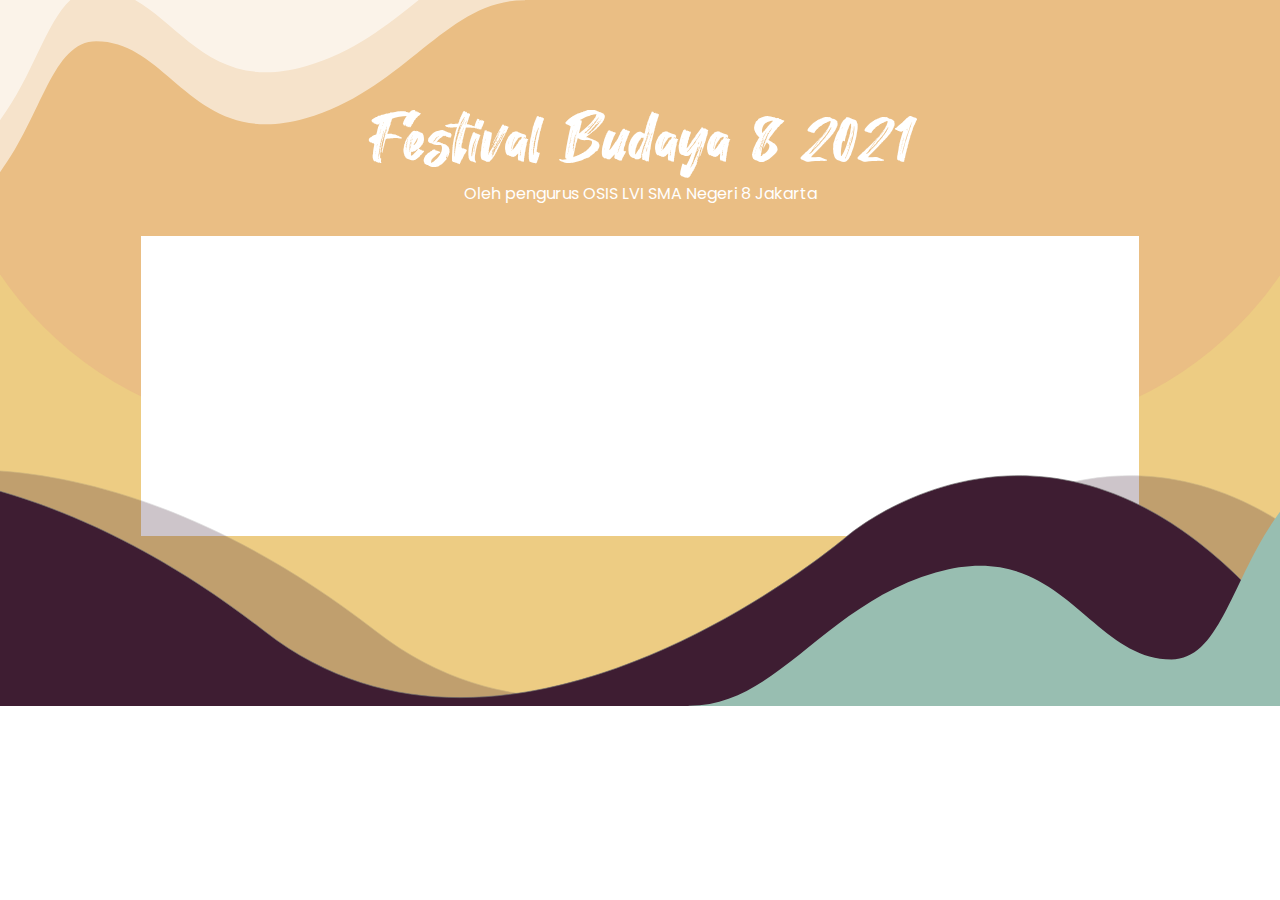
<file: pages/festival.html>
<!DOCTYPE html>
<html lang="en">
<head>
    <meta charset="UTF-8">
    <meta http-equiv="X-UA-Compatible" content="IE=edge">
    <meta name="viewport" content="width=device-width, initial-scale=1.0">
    <link rel="stylesheet" href="../assets/css/style.css">
    <title>Festival Budaya</title>
</head>
<body>
    <section id="tiga">
        <img class="img-atas" src="../assets/img/Fest/bg-atas.svg" alt="">
        <img class="img-dasar" src="../assets/img/Fest/bg-dasar.svg" alt="">
        <div class="box">
            <p class="fest">Festival Budaya 8 2021</p>
            <p>Oleh pengurus OSIS LVI SMA Negeri 8 Jakarta</p>
            <div class="boxku">

            </div>
        </div>
        <img class="img-bawah" src="../assets/img/Fest/bg-bawah.svg" alt="">
     </section>
</body>
</html>
</file>
<file: assets/css/style.css>
@import url('https://fonts.googleapis.com/css2?family=Poppins:wght@400;500&family=Roboto&display=swap');

@font-face {
    font-family: august;
    src: url('../font/Hey\ August.otf')
}
* {
    font-family: 'Poppins', sans-serif;
    color: white;
    margin: 0;
    padding: 0;
    text-decoration: none;
}

.container {
    width: 70%;
    margin: 0 auto
}


.back {
    display: relative;
    width: 100%;
    height: 750px;
    background: #001830;
    background-image: url(../img/bacground.svg);
    background-size: cover;
    background-position: center;
    background-repeat: no-repeat;

}

.wrap {
    display: flex;
    justify-content: center;
    text-align: center;
}

.logo {
    padding-top: 30px;
    display: grid;
    grid-template-columns: 0.8fr 0.8fr 0.8fr 10fr;
}

.logo img {
    width: 43px;
    height: 60px;
    transition: all ease 0.2s;
}

.conten {
    margin-top: 40px;
}

.conten h1, .conten h4 {
    color: white;
    transition: all ease 2s;
}

.conten h1 {
    font-size: 100px;
    font-family: august;
}

.conten h4 {
    font-size: 70px;
    margin-bottom: 30px;;
    font-family: august;
}

.conten a {
    background-color: #317C8F;
    padding: 8px 70px;
    border-radius: 100px;
    font-size: 12px;
    transition: all ease 2s;
}

.conten a:hover {
    background-color: #397a2f;
    transition: all ease 0.5s;
    padding: 10px 78px;
}


#dua {
    background-color: #001830;
    width: 100%;
    height: 776px;
}


#dua .img1 {
    position: absolute;
    max-width: 100%;
    height: auto;
}


#dua .img2 {
    position: absolute;
    margin-top: 560px;
    right: 0;
    max-width: 500px;
}

.container-ku {
    width: 78%;
    margin: auto;
}

.container-ku h4 {
    font-weight: 400;
    text-align: center;
    padding: 200px 0px 40px 0px;
}
.container-ku h5 {
    font-weight: 400;
    text-align: center;
    margin: 50px auto;
}
.grid {
    display: grid;
    grid-template-columns: 1fr 1fr 1fr 1fr 1fr;
    grid-template-rows: 150px 150px;
    column-gap: 50px;
    row-gap: 50px;
}

.grid .row {
    background-color: #317C8F;
    transition: all ease 2s;
}

.grid .row:hover {
    background-color: white;
    
}


#tiga {
    max-width: 100%;
    height: 700px;
    background-color: #EDCC83;
}

#tiga .img-dasar {
    position: absolute;
    width: 100%;
}

#tiga .img-atas {
    position: absolute;
    width: 550px;
    z-index: 2;

}

#tiga .img-bawah {
    position: absolute;
    width:100%;
    margin-top: 470px;
}

#tiga .box {
    position: absolute;
    margin-top: 100px;
    width: 100%;
}

#tiga .box .fest {
    font-family: august;
    text-align: center;
    font-size: 70px;
    margin-bottom: 0px;

}

#tiga .box p {
    text-align: center;
    margin-bottom: 30px;
}

#tiga .boxku {
    margin: auto;
    background-color: white;
    width:78%;
    height:300px;
}

footer {
    text-align: center;
    background-color: #317C8F;
    padding: 20px;
}
</file>
